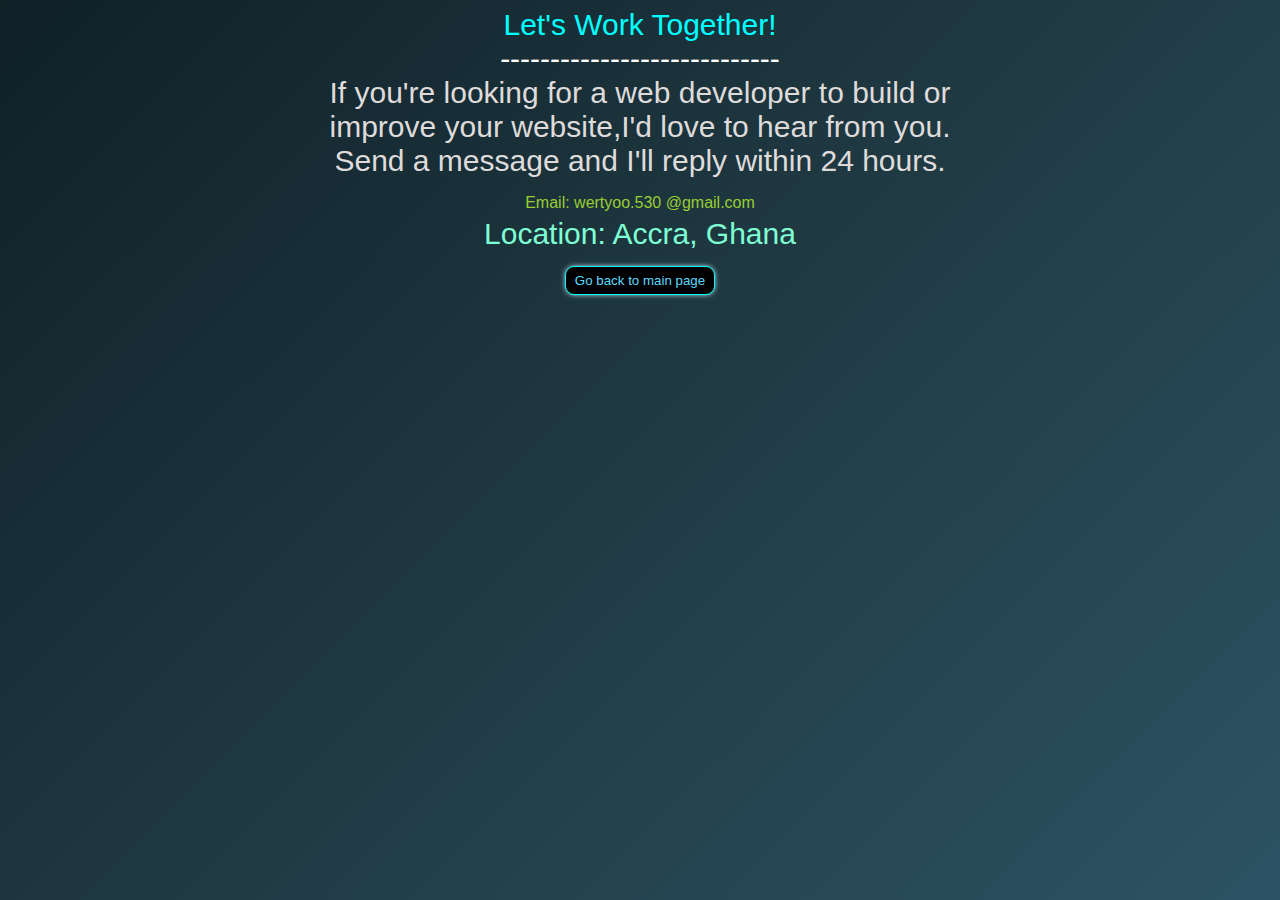
<file: contact.html>
<!DOCTYPE html>
<html lang="en">
<head>
    <meta charset="UTF-8">
    <meta name="viewport" content="width=device-width, initial-scale=1.0">
    <title>Jilaani | Tech Portfolio</title>
    <link rel="stylesheet" href="../contact.css">
</head>
<body>
    <div class="heading">Let's  Work Together!</div>
    <div class="underline">----------------------------</div>
    <div class="statement-div">If you're looking for a web developer to build or</div>
    <div class="statement-div">improve your  website,I'd love to hear from you.</div>
    <div class="statement-div">Send a message and I'll reply within 24 hours.</div>
    <p class="email-1">Email: wertyoo.530 @gmail.com</p>
    <div class="statement-div-1">Location: Accra, Ghana</div>
    <div class="continue-btn-container">
        <button class="continue-btn"><a href="../index.html">Go back to main page</a></button>
    </div>
</body>
</html>
</file>
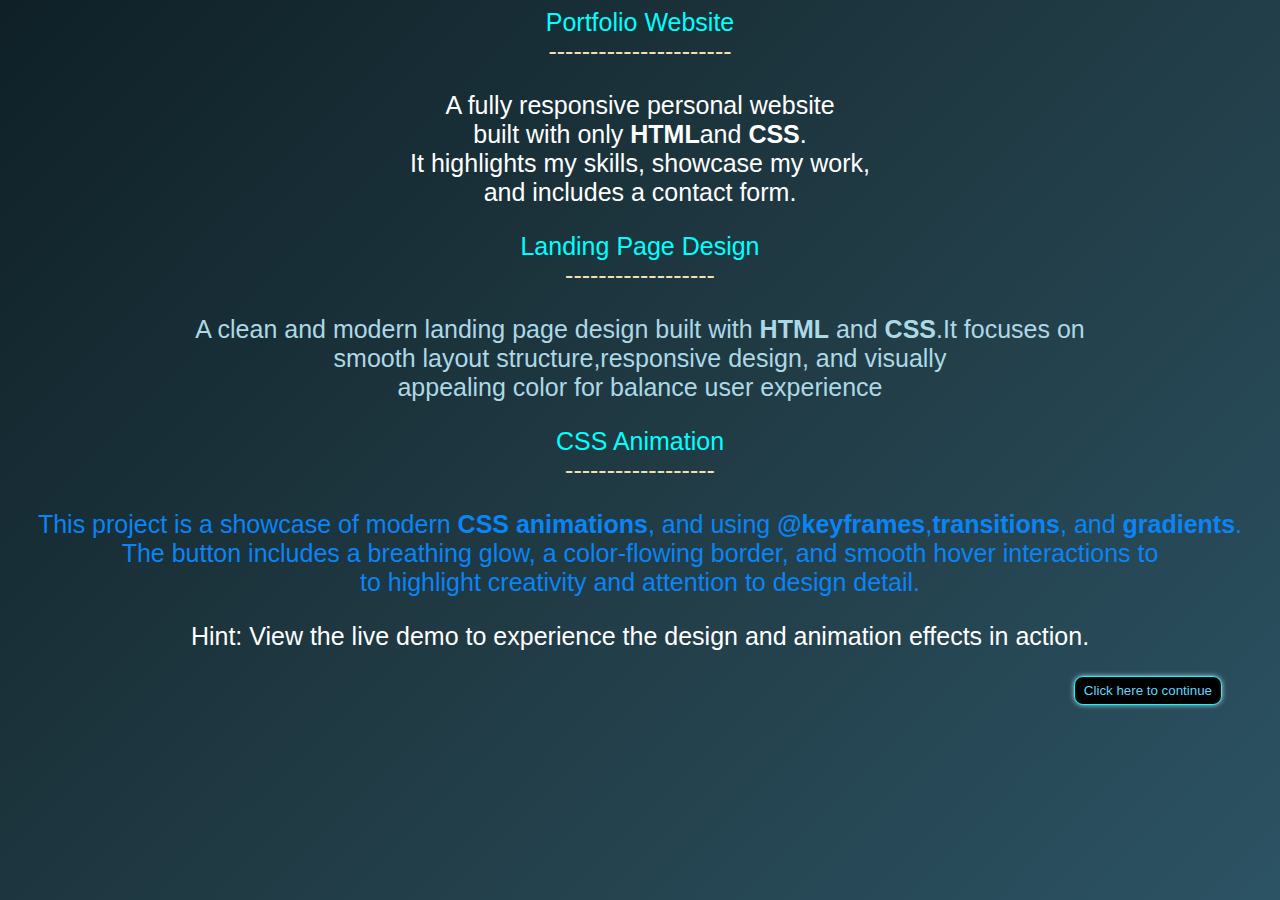
<file: projects.html>
<!DOCTYPE html>
<html lang="en">
<head>
    <meta charset="UTF-8">
    <meta name="viewport" content="width=device-width, initial-scale=1.0">
    <title>Jilaani | Tech Portfolio</title>
    <link rel="stylesheet" href="../projects.css">
</head>
<body>
    <section class="sections">
    <section class="section-1">
    <div class="portfolio-div">Portfolio Website</div>
    <div class="line-1">----------------------</div>
    <p class="portfolio-text-1">A fully responsive personal website</p>
    <div  class="portfolio-text">built with only <b>HTML</b>and <b>CSS</b>.</div>
    <div class="portfolio-text">It highlights my skills, showcase my work,</div>
    <div class="portfolio-text">and includes a contact form.</div>
    </section>

    <section class="section-2">
    <p class="landing-page-div">Landing Page Design</p>
    <div class="line-2">------------------</div>
    <p class="landing-page-text-1">A clean and modern landing page design built with <b>HTML</b> and <b>CSS</b>.It focuses on</p>
    <div class="landing-page-text">smooth layout structure,responsive design, and visually</div>
    <div class="landing-page-text">appealing color for balance user experience</div>
    </section>

    <section class="section-3">
    <p class="css-animation-div">CSS Animation</p>
    <div class="line-3">------------------</div>
    <p class="css-animation-text-1">This project is a showcase of modern <b>CSS animations</b>, and using <b>@keyframes</b>,<b>transitions</b>, and <b>gradients</b>.
    <div class="css-animation-text">The button includes a breathing glow, a color-flowing border, and smooth hover interactions to</div>
    <div class="css-animation-text">to highlight creativity and attention to design detail.</div>
    <p class="portfolio-text">Hint: View the  live demo to experience the design and animation effects in action.</p>
    </section>
    <div class="button-container">
    <button class="continue-btn"><a href="../my-pages/contact.html" class="click-btn">Click here to continue</a></button>
    </div>
    </section>
</body>
</html>
</file>
<file: contact.css>
body{
    font-family: Roboto,Arial;
    min-height: 100%;
    scroll-behavior: smooth;
    background: linear-gradient(135deg,#0f2027,#203a43,#2c5364);
    background-repeat: no-repeat;
    background-attachment: fixed;
    overflow-y: scroll;   
}
div{
    display: flex;
    flex-direction: column;
    align-items: center;
    color: rgb(4, 245, 205);
    font-size: 30px;
}
.heading{
    color: cyan;
}
.underline{
    color: white;
}
.statement-div{
    color: rgb(223, 219, 219);
}
.email-1{
    display: flex;
    flex-direction: column;
    align-items: center;
    color: yellowgreen;
    margin-bottom: 5px;
}
.statement-div-1{
    color: aquamarine;
    margin-bottom: 15px;
}
.continue-btn{
    background-color: black;
    color: rgb(94, 216, 253);
    font-weight: 500;
    padding: 6px 9px;
    border-radius: 9px;
    border-width: 1px;
    border-color: aqua;
    border-style: solid;
    box-shadow: 0 0 5px lightblue;
    transition: box-shadow 0.25s,
    border-color 0.25s,
    background-color 0.200s,
    color 0.200s;
    cursor: pointer;
}
button a{
    text-decoration: none;
    color: rgb(94, 216, 253);
}
.continue-btn:hover{
    border-color: cyan;
    box-shadow: 0 0 10px cyan;
}
.continue-btn:active{
    background-color: cyan;
    color: black;
}
</file>
<file: projects.css>
body{
    font-family: Arial, sans-serif;
    background: linear-gradient(135deg,#0f2027,#203a43,#2c5364);
    background-repeat: no-repeat;
    background-attachment: fixed;
    overflow-y: scroll;
    height: 850px;
    scroll-behavior: smooth;
}
.sections{
    display: flex;
    flex-direction: column;
    justify-content: center;
    font-size: 25px;
}
.section-1{
    display: flex;
    flex-direction: column;
    align-items: center;
}
.portfolio-div{
    color: cyan;
}
.line-1{
    margin-top: 0;
    color: wheat;
}
.portfolio-text-1{
    color: white;
    margin-bottom: 0;
}
.portfolio-text{
    color: white;
}
.section-2{
    display: flex;
    flex-direction: column;
    align-items: center;
}
.landing-page-div{
    color: cyan;
    margin-bottom: 0;
}
.line-2{
    margin-top: 0;
    color: wheat;
}
.landing-page-text-1{
    color: lightblue;
    margin-bottom: 0;
}
.landing-page-text{
    color: lightblue;
}
.section-3{
    display: flex;
    flex-direction: column;
    align-items: center;
}
.css-animation-div{
    color: cyan;
    margin-bottom: 0;
}
.line-3{
    margin-top: 0;
    color: wheat;
}
.css-animation-text-1{
    color: rgb(11, 132, 245);
    margin-bottom: 0;
}
.css-animation-text{
    color: rgb(11, 132, 245)
}
.continue-btn{
    background-color: black;
    color: rgb(94, 216, 253);
    font-weight: 500;
    padding: 6px 9px;
    border-radius: 9px;
    border-width: 1px;
    border-color: aqua;
    border-style: solid;
    box-shadow: 0 0 5px lightblue;
    transition: box-shadow 0.25s,
    border-color 0.25s,
    background-color 0.200s,
    color 0.200s;
    cursor: pointer;
}
.continue-btn:hover{
    border-color: cyan;
    box-shadow: 0 0 10px cyan;
}
.continue-btn:active{
    background-color: cyan;
}
.button-container{
    display: flex;
    flex-direction: row;
    justify-content: end;
    margin-right: 50px;
}
.click-btn{
    text-decoration: none;
    color: rgb(94, 216, 253);
}
</file>
